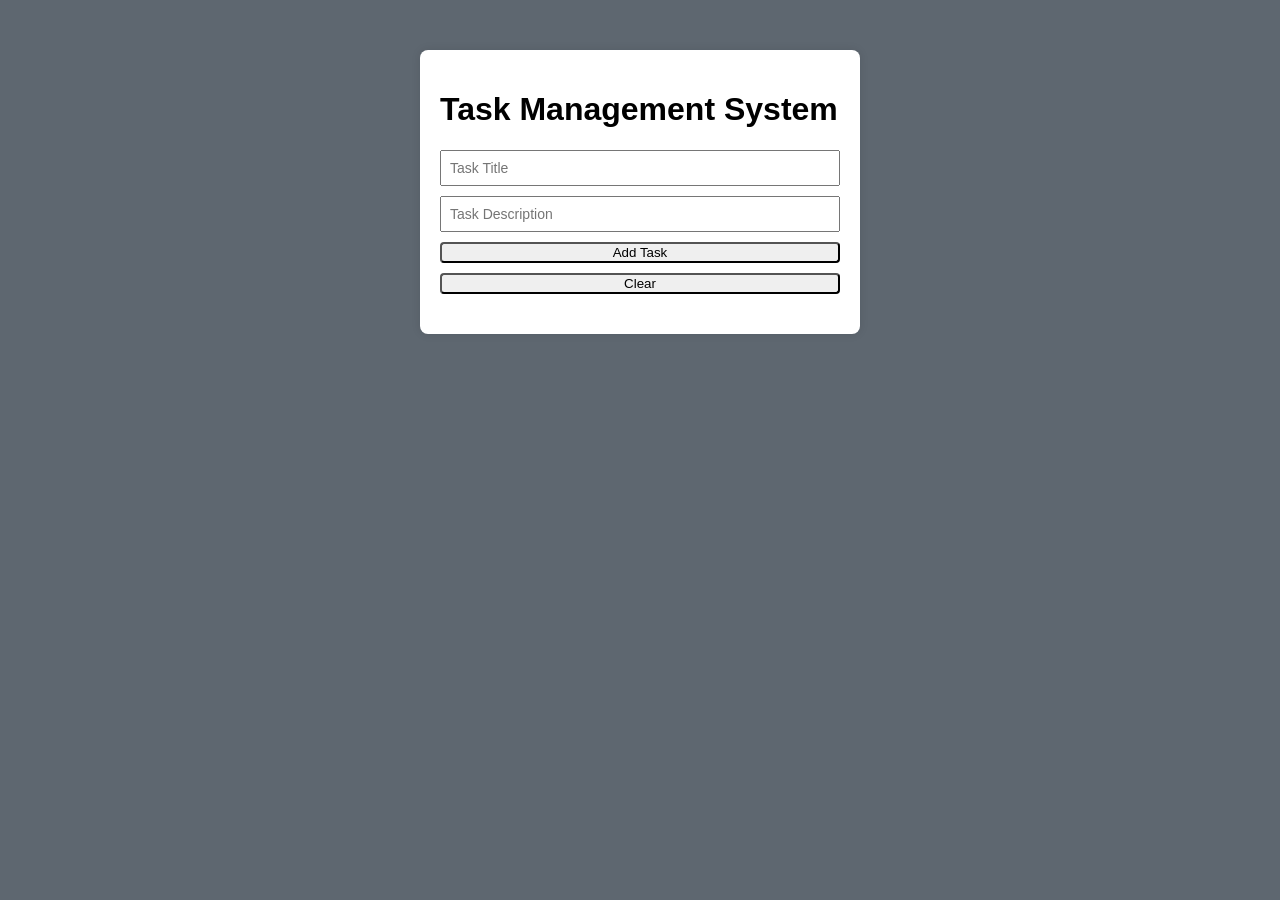
<file: Fronted/index.html>
<!DOCTYPE html>
<html lang="en">
<head>
    <meta charset="UTF-8">
    <meta name="viewport" content="width=device-width, initial-scale=1.0">
    <title>Task Manager Sys</title>
    <link rel="stylesheet" href="style.css">
</head>
<body>
    <div class="container">

        <h1>Task Management System </h1>

         <!-- Task Form -->
        
         <div class="task-form">
            <input type="text" id="taskTitle" placeholder="Task Title">
            <input type="text" id="taskDesc" placeholder="Task Description">
            <button id="addTaskBtn">Add Task</button>
            <button id="clearBtn">Clear</button>
            <!-- <button id="deleteBtn">Delete</button> -->
         </div>

         <!-- task list  -->
          <ul id="taskList"> </ul>
    </div>

    <script src="script.js"></script>
</body>
</html>
</file>
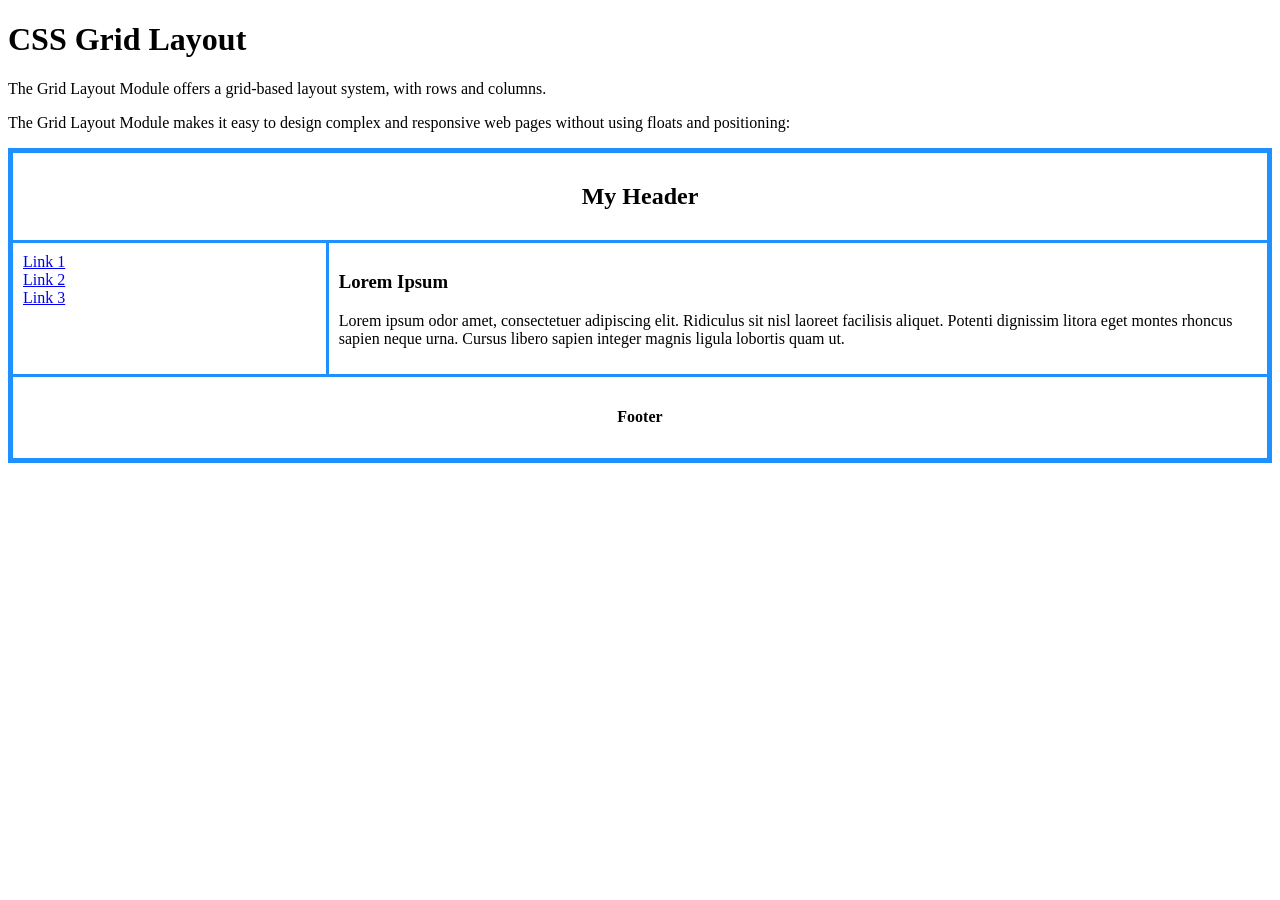
<file: Fronted/CSS/idx.html>
<!DOCTYPE html>
<html>

<head>
    <link rel="stylesheet" href="style1.css">
</head>
<body>

    <h1>CSS Grid Layout</h1>
    <p>The Grid Layout Module offers a grid-based layout system, with rows and columns.</p>
    <p>The Grid Layout Module makes it easy to design complex and responsive web pages without using floats and
        positioning:</p>
    <div class="container">
        <div class="header">
            <h2>My Header</h2>
        </div>
        <div class="menu"><a href="#">Link 1</a><br><a href="#">Link 2</a><br><a href="#">Link 3</a></div>
        <div class="content">
            <h3>Lorem Ipsum</h3>
            <p>Lorem ipsum odor amet, consectetuer adipiscing elit. Ridiculus sit nisl laoreet facilisis aliquet.
                Potenti dignissim litora eget montes rhoncus sapien neque urna. Cursus libero sapien integer magnis
                ligula lobortis quam ut.</p>
        </div>
        <div class="footer">
            <h4>Footer</h4>
        </div>
    </div>

</body>

</html>
</file>
<file: Fronted/style.css>
body{
    font-family: Arial, Helvetica, sans-serif;
    background: #5e6770;
    display: flex;
    justify-content: center;
    margin-top: 50px;
}
.container{
    background: white;
    padding: 20px;
    width: 400px;
    border-radius: 8px;
    box-shadow: 0 0 10px rgba(0,0,0,0.1);
}
.h1{
    text-align: center;
}
.task-form{
    display: flex;
    flex-direction: column;
    gap: 10px;

}

input {
    padding: 8px;
    font-size: 14px;
}

.button{
    padding: 8px;
    background: #007bff;
    color: white;
    border: none;
    cursor: pointer;
}

.button:hover{
    background: #0056b3;
}

#taskList {
    margin-top: 20px;
    list-style: none;
    padding: 0;
}

#taskList li {
    background: #eee;
    padding: 8px;
    margin-bottom: 5px;
    border-radius: 4px;
}
.done {
    text-decoration: line-through;
    color: gray;
}

.delete-btn {
    margin-left: 10px;
    background: red;
    color: white;
    border: none;
    padding: 4px 6px;
    cursor: pointer;
}
.edit-btn {
    margin-left: 5px;
    background: orange;
    color: white;
    border: none;
    padding: 4px 6px;
    cursor: pointer;
}

.edit-btn:hover {
    background: darkorange;
}

button {
    border-radius: 4px;
}
</file>
<file: Fronted/CSS/style1.css>
/* .container {
  display: grid;
  grid-template-areas:
    "header header"
    "menu content"
    "footer footer";
  grid-template-columns: 1fr 3fr;
  gap: 3px;
  background-color: dodgerblue;
  padding: 5px;
} */
 .container{
    display: grid;
    background-color: dodgerblue;
    grid-template-areas: 
    "header header"
    "menu content"
    "footer footer";
    grid-template-columns: 1fr 3fr;
    gap: 3px;
    padding: 5px;

 }
.container div {
  background-color: white;
  padding: 10px;
}
.container div.header {
  grid-area: header;
  text-align: center;
}
.container div.menu {
  grid-area: menu;
}
.container div.content {
  grid-area: content;
}
.container div.footer {
  grid-area: footer;
  text-align: center;  
}
</file>
